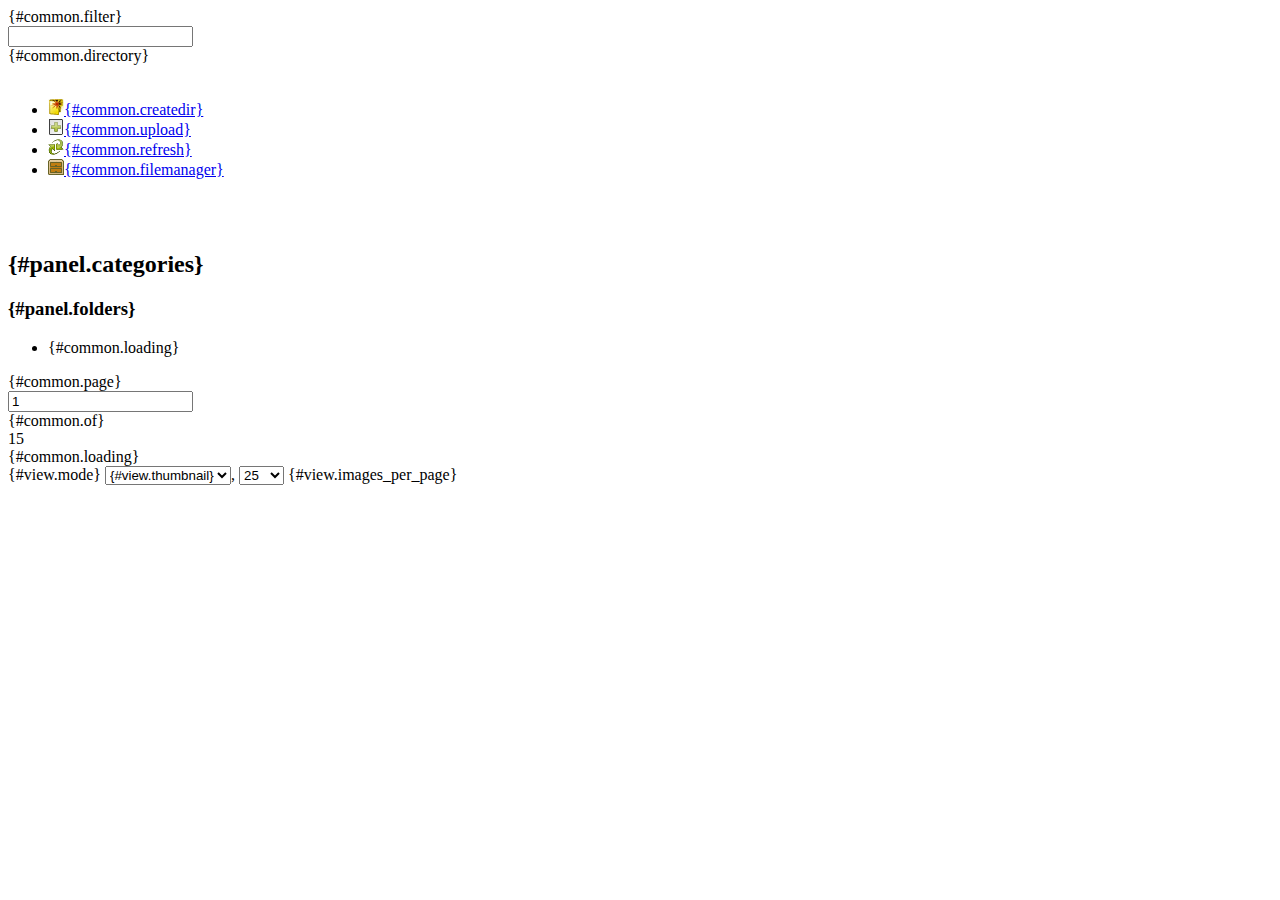
<file: inc/class/tiny_mce/plugins/imagemanager/pages/im/index.html>
<!DOCTYPE html PUBLIC "-//W3C//DTD XHTML 1.0 Strict//EN" "http://www.w3.org/TR/xhtml1/DTD/xhtml1-strict.dtd">
<html xmlns="http://www.w3.org/1999/xhtml" lang="en" xml:lang="en">
<head>
<meta http-equiv="Content-Type" content="text/html; charset=utf-8" />
<title>{#common.title}</title>
<!--[if IE]><script type="text/javascript" src="js/utils/fixpng.js"></script><![endif]-->
<link rel="stylesheet" type="text/css" href="../../css/index.php?type=im&theme=im&package=core_css" />
</head>
<body>
<div id="center">
	<div id="topnav">
		<div id="topwrap">
			<div id="toolbar" class="toolbar caption">
				<div class="navigation filter">
					<div class="desc">{#common.filter}</div>
					<div><input type="text" id="filter" name="filter" value="" /></div>
				</div>

				<div class="navigation">
					<div class="desc">{#common.directory}</div>
					<div id="curpath" class="path">&nbsp;</div>
				</div>

				<ul id="tools" class="icons">
					<li id="createdir" class="icon"><a href="#action" title="{#common.createdir}"><img src="img/icons/newfolder.png" alt="" height="16" width="16" /><span class="caption">{#common.createdir}</span></a></li>
					<li id="upload" class="icon"><a href="#action" title="{#common.upload}"><img src="img/icons/add.png" alt="" height="16" width="16" /><span class="caption">{#common.upload}</span></a></li>
					<li id="refresh" class="icon"><a href="#action" title="{#common.refresh}"><img src="img/icons/reload.png" alt="" height="16" width="16" /><span class="caption">{#common.refresh}</span></a></li>
					<li id="filemanager" class="icon"><a href="#action" title="{#common.filemanager}"><img src="img/icons/filemanager.png" alt="" height="16" width="16" /><span class="caption">{#common.filemanager}</span></a></li>
				</ul>
			</div>

			<br style="clear:both;" /><br />
		</div>
	</div>

	<div id="listcontainer">
		<div id="folders">
			<div>
				<h2>{#panel.categories}</h2>

				<ul class="categories" id="category_list"></ul>
				<ul id="special_list" class="special"></ul>

				<h3>{#panel.folders}</h3>
				<ul id="folder_list" class="folders">
					<!-- This will be filled with folders -->
					<li class="progress">{#common.loading}</li>
				</ul>
			</div>
		</div>
	
		<div id="viewcontainer">
			<div id="pages" class="pagenav">
				<a href="#prev" class="prev"></a>
				<div>{#common.page}</div>
				<input type="text" id="curpage" name="curpage" value="1" />
				<div>{#common.of}&nbsp;</div>
				<div id="numpages">15</div>
				<a href="#next" class="next"></a>
			</div>

			<div id="progress" class="pagenav">{#common.loading}</div>

			<div class="viewmode">
				<form action="#action" name="listOptions">
				{#view.mode}
					<select name="selectView" id="selectView">
						<option value="text">{#view.textlist}</option>
						<option value="thumbs" selected="selected">{#view.thumbnail}</option>
					</select>, <select name="setPages" id="setPages">
									<option value="25">25</option>
									<option value="50">50</option>
									<option value="100">100</option>
								</select> {#view.images_per_page}
				</form>
			</div>

			<br style="clear:both" />

			<div id="filelist">
				<!-- This will be filled by the thumbs_template -->
			</div>
		</div>
	</div>

	<script id="custom_dir_template" type="text/moxiecode-template">
		<![CDATA[
			<li><a href="#action" title="{path}" class="{type}">{title}</a></li>
		]]>
	</script>

	<script id="folders_template" type="text/moxiecode-template">
		<![CDATA[
			<li class="{type}"><a href="#action" title="{path}">{name}</a></li>
		]]>
	</script>

	<script id="text_template" type="text/moxiecode-template">
		<![CDATA[
			<div id="file_{index}" class="listview file {type}">
				<div class="wrap"></div>
				<div class="details">
					<div class="wrap2">
						<div class="name"><a href="#action" title="{name}" rel="file">{name}</a></div>
						<div class="act"><a href="#action" rel="menu"><img src="img/act.gif" width="16" height="16" alt="" /></a></div>
					</div>
				</div>
			</div>
		]]>
	</script>

	<script id="thumb_template" type="text/moxiecode-template">
		<![CDATA[
			<div id="file_{index}" class="{type} file thumbnail" style="width:{thumb_width};">
				<div class="wrap">
				<div class="pic" style="height:{thumb_height};">
					<div class="mid"><a href="#action" title="{name}" rel="file"><img src="img/loading_bg.gif" alt="{thumburl}" style="width:{width};height:{height}" class="thumbnailimage" /></a></div>
				</div>
				</div>
				<div class="details">
					<div class="wrap2">
						<div class="name" style="width:{text_width};" title="{name}">{name}</div>
						<div class="act"><a href="#action" rel="menu"><img src="img/act.gif" width="16" height="16" alt="" /></a></div>
					</div>
				</div>
			</div>
		]]>
	</script>
</div>

<script type="text/javascript" src="../../language/index.php?type=im"></script>
<script type="text/javascript" src="../../js/index.php?type=im&theme=im&package=core"></script>
<script type="text/javascript" src="../../js/index.php?type=im&theme=im&package=imagemanager"></script>

</body>
</html>
</file>
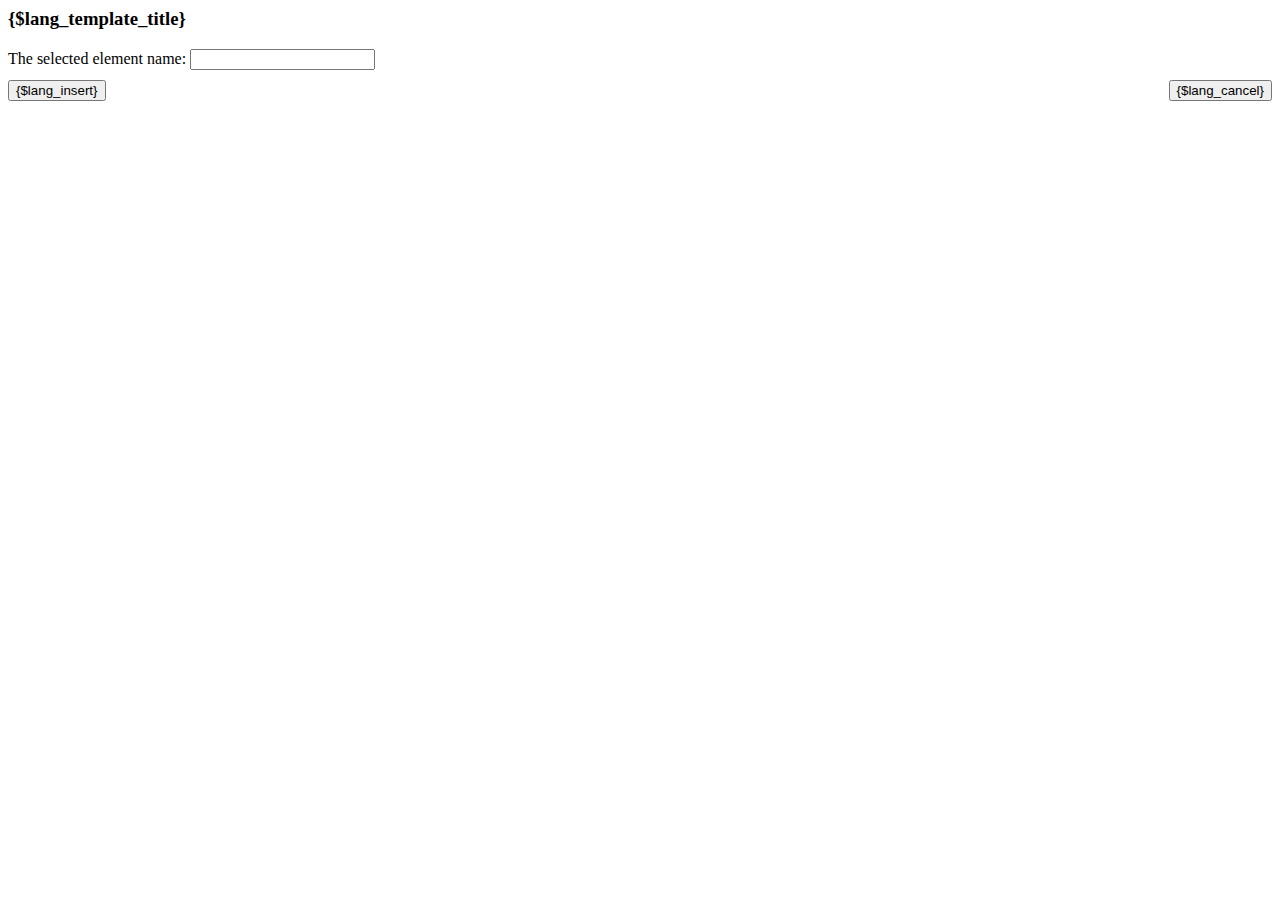
<file: inc/class/kampungan/plugins/_template/popup.htm>
<html xmlns="http://www.w3.org/1999/xhtml">
<head>
	<title>{$lang_template_title}</title>
	<script language="javascript" type="text/javascript" src="../../kampungan_popup.js"></script>
	<script language="javascript" type="text/javascript">
	<!--
		function init() {
			var inst = kampungan.selectedInstance;
			var elm = inst.getFocusElement();

			alert("Got a window argument from plugin: " + kampungan.getWindowArg('some_custom_arg'));

			// Set the form item value to the selected node element name
			document.forms[0].nodename.value = elm.nodeName;
		}

		function insertSomething() {
			// Execute the mceTemplate command without UI this time
			kampunganPopup.execCommand('mceTemplate');

			// Close the dialog
			kampunganPopup.close();
		}
	//-->
	</script>
	<base target="_self" />
</head>
<body onload="kampunganPopup.executeOnLoad('init();');"> 
	<form onsubmit="insert();return false;">
		<h3>{$lang_template_title}</h3>

		<!-- Gets filled with the selected elements name -->
		<div style="margin-top: 10px; margin-bottom: 10px">
			The selected element name: <input type="text" name="nodename" />
		</div>

		<div class="mceActionPanel">
			<div style="float: left">
				<input type="button" id="insert" name="insert" value="{$lang_insert}" onclick="insertSomething();" />
			</div>

			<div style="float: right">
				<input type="button" id="cancel" name="cancel" value="{$lang_cancel}" onclick="kampunganPopup.close();" />
			</div>
		</div>
	</form>
</body> 
</html>
</file>
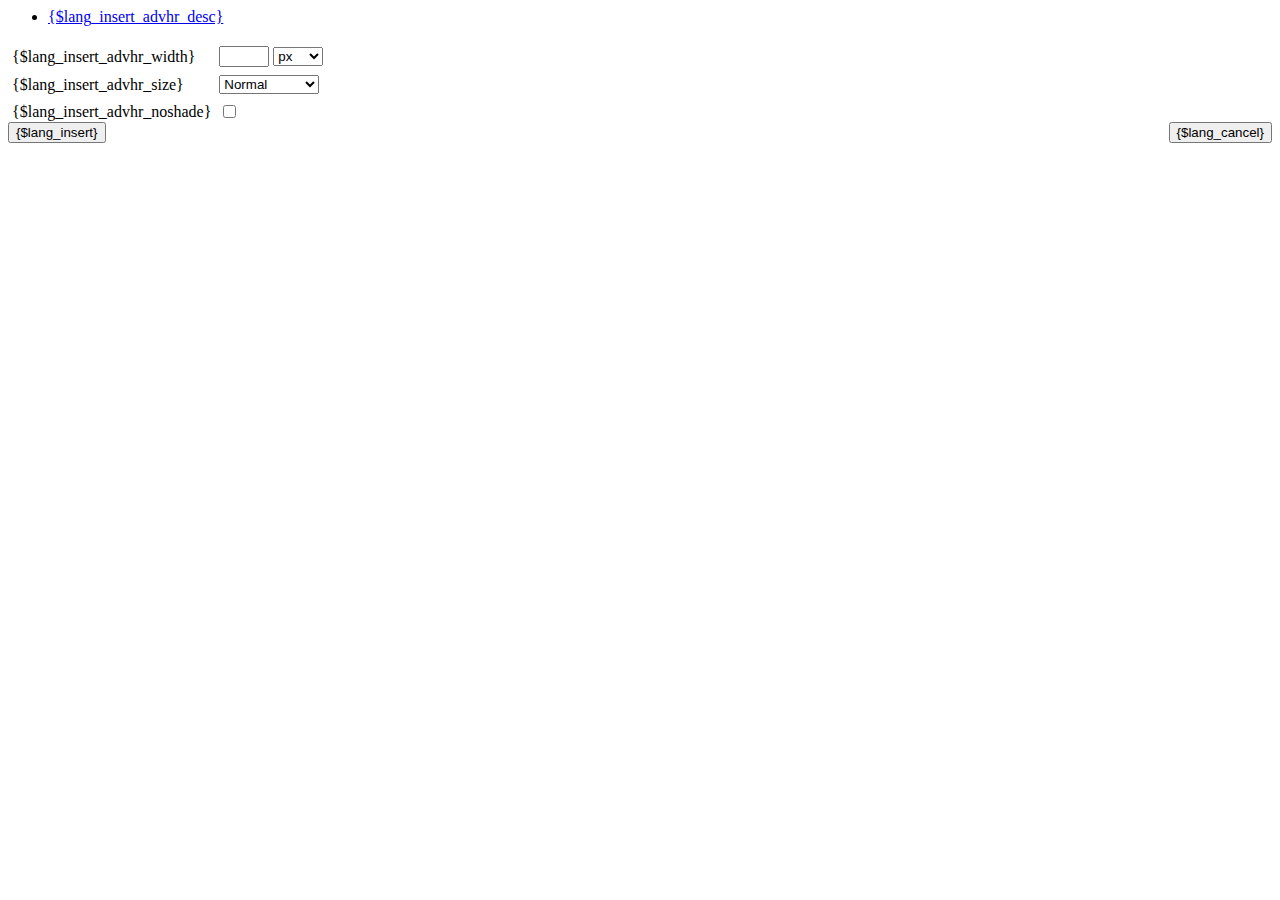
<file: inc/class/kampungan/plugins/advhr/rule.htm>
<html xmlns="http://www.w3.org/1999/xhtml">
<head>
	<title>{$lang_insert_advhr_desc}</title>
	<script language="javascript" type="text/javascript" src="../../kampungan_popup.js"></script>
	<script language="javascript" type="text/javascript" src="jscripts/rule.js"></script>
	<script language="javascript" type="text/javascript" src="../../utils/mctabs.js"></script>
	<link href="css/advhr.css" rel="stylesheet" type="text/css" />
	<base target="_self" />
</head>
<body onload="kampunganPopup.executeOnLoad('init();');">
<form onsubmit="insertHR();return false;" action="#">
	<div class="tabs">
		<ul>
			<li id="general_tab" class="current"><span><a href="javascript:mcTabs.displayTab('general_tab','general_panel');" onmousedown="return false;">{$lang_insert_advhr_desc}</a></span></li>
		</ul>
	</div>

	<div class="panel_wrapper">
		<div id="general_panel" class="panel current">
			<table border="0" cellpadding="4" cellspacing="0">
                    <tr>
                        <td><label for="width">{$lang_insert_advhr_width}</label></td>
                        <td nowrap="nowrap">
                            <input id="width" name="width" type="text" value="" />
                            <select name="width2" id="width2">
                                <option value="">px</option>
                                <option value="%">%</option>
                            </select>
                        </td>
                    </tr>
                    <tr>
                        <td><label for="size">{$lang_insert_advhr_size}</label></td>
                        <td><select id="size" name="size">
                            <option value="">Normal</option>
                            <option value="1">1</option>
                            <option value="2">2</option>
                            <option value="3">3</option>
                            <option value="4">4</option>
                            <option value="5">5</option>
                        </select></td>
                    </tr>
                    <tr>
                        <td><label for="noshade">{$lang_insert_advhr_noshade}</label></td>
                        <td><input type="checkbox" name="noshade" id="noshade" class="radio" /></td>
                    </tr>
            </table>
		</div>
	</div>

	<div class="mceActionPanel">
		<div style="float: left">
			<input type="button" id="insert" name="insert" value="{$lang_insert}" onclick="insertHR();" />
		</div>

		<div style="float: right">
			<input type="button" id="cancel" name="cancel" value="{$lang_cancel}" onclick="kampunganPopup.close();" />
		</div>
	</div>
</form>
</body>
</html>
</file>
<file: inc/class/kampungan/plugins/advhr/css/advhr.css>
input.radio {
	border: 1px none #000000;
	background-color: transparent;
	vertical-align: middle;
}

.panel_wrapper div.current {
	height: 80px;
}

#width {
	width: 50px;
	vertical-align: middle;
}

#width2 {
	width: 50px;
	vertical-align: middle;
}

#size {
	width: 100px;
}
</file>
